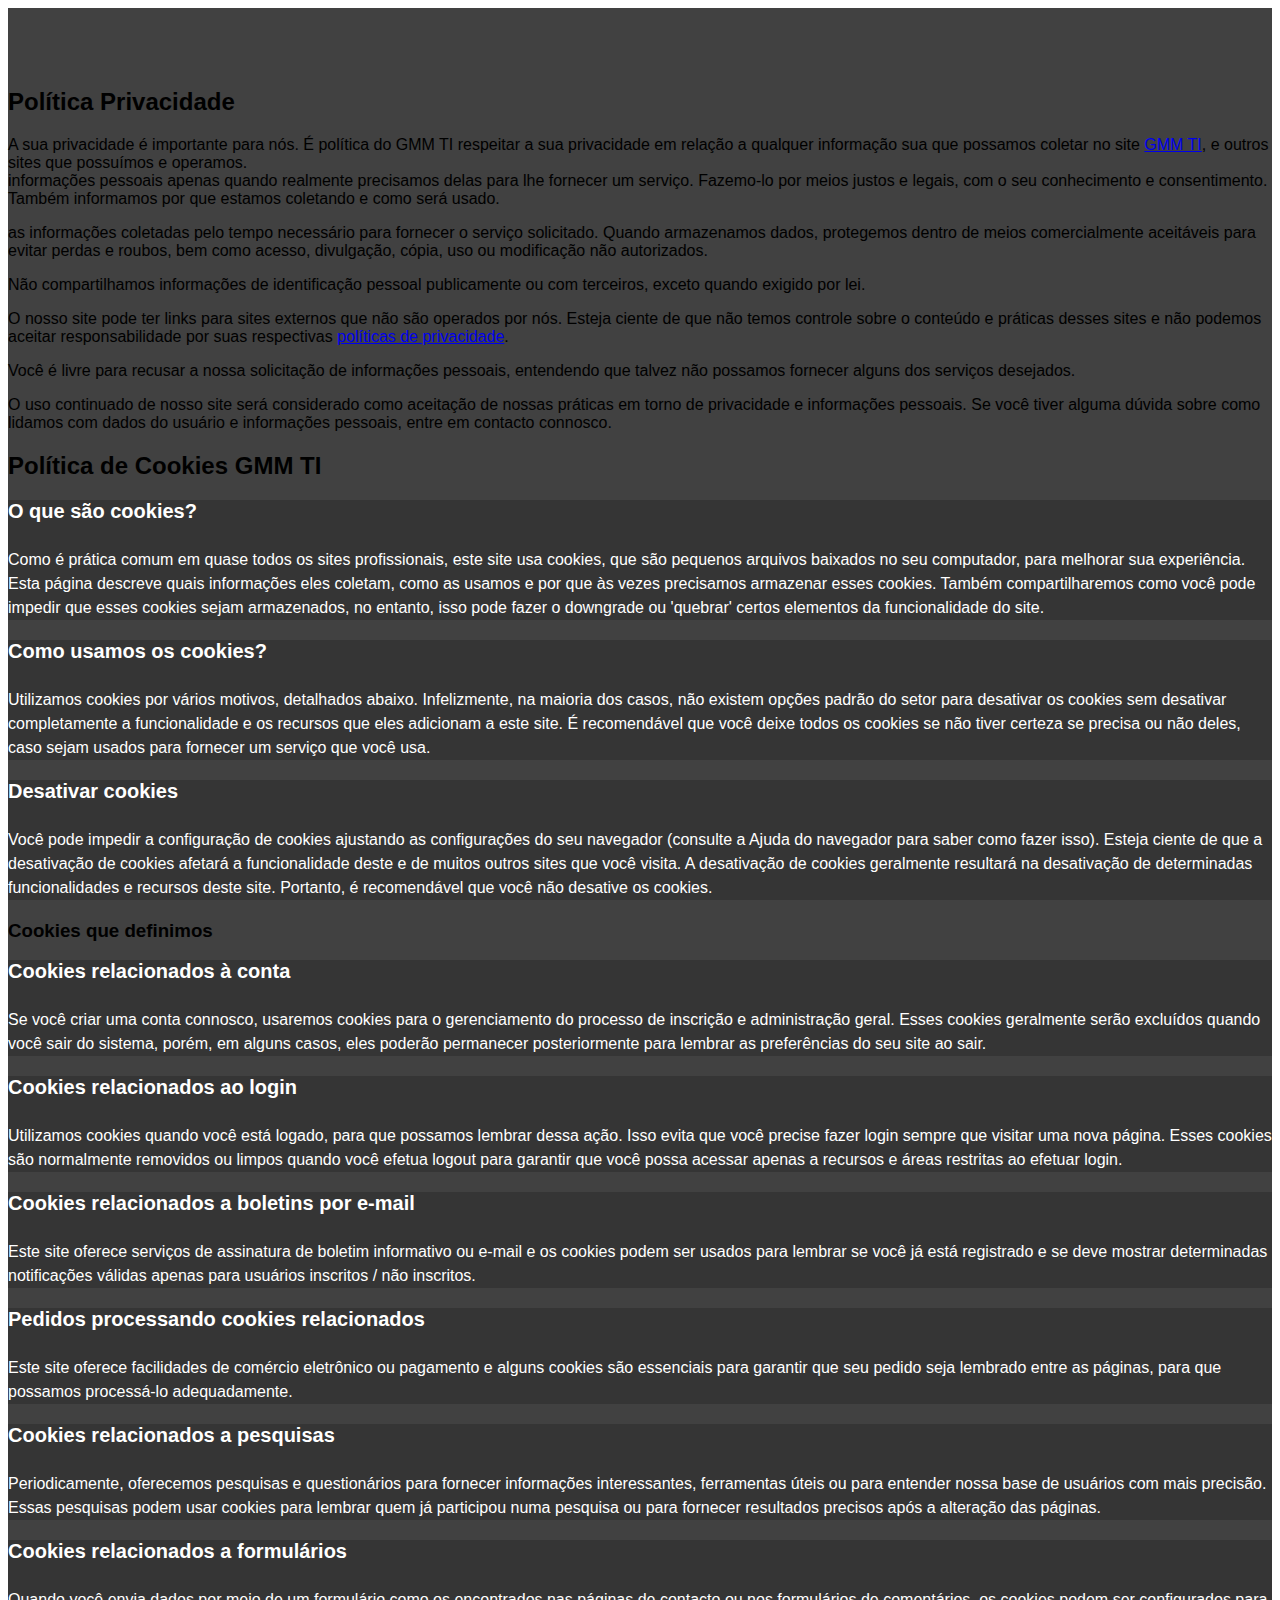
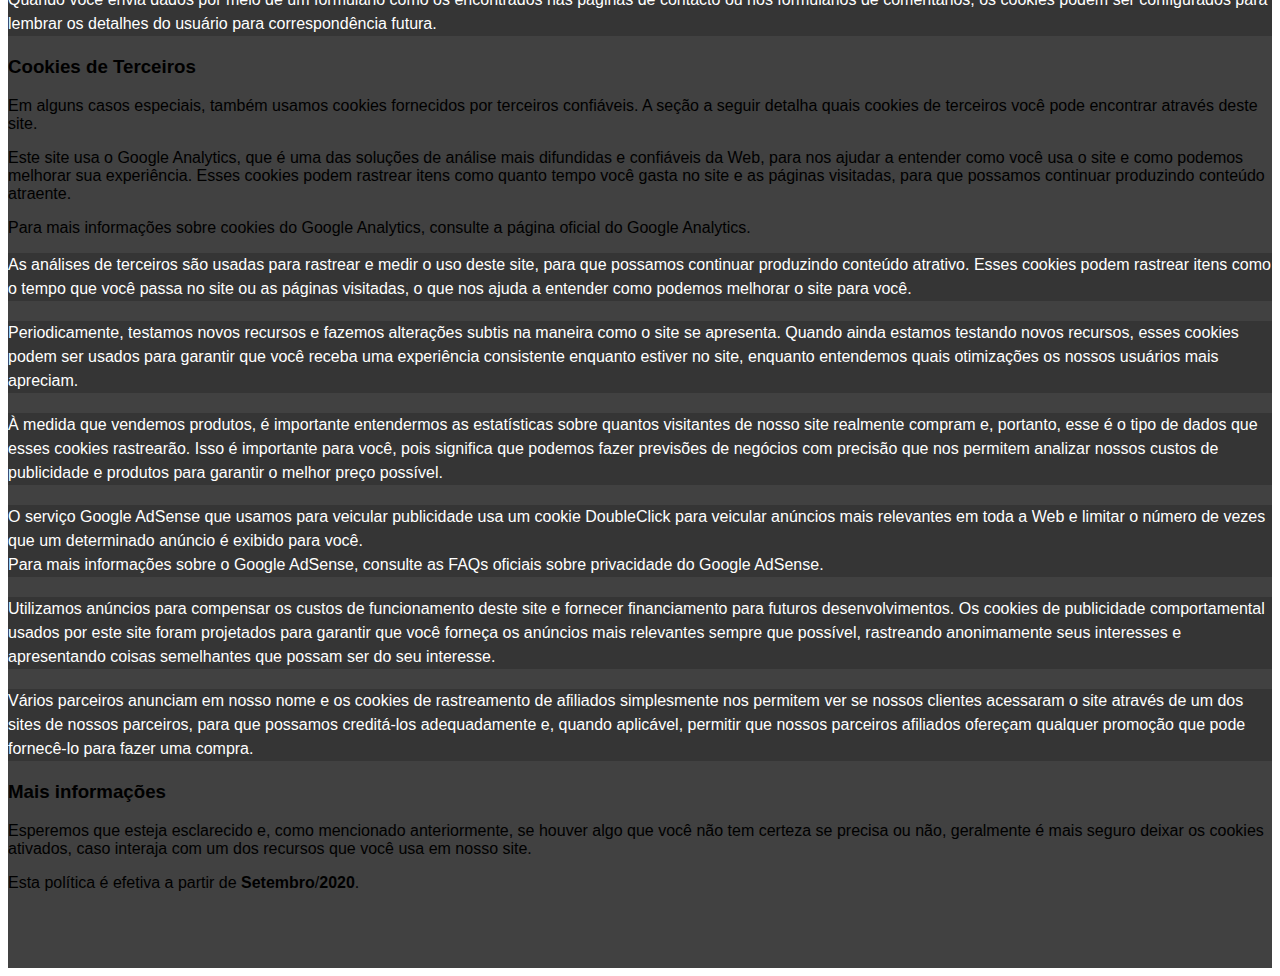
<file: privacity.html>
<!DOCTYPE html>
<html lang="pt-BR">
<head>

    <!-- Responsive -->
    <meta charset="utf-8"/>
    <meta name="viewport" content="width=device-width, initial-scale=1"/>
    <!--/ Responsive -->

    <!-- Bootstrap 5 -->
    <link rel="stylesheet" href="https://stackpath.bootstrapcdn.com/bootstrap/5.0.0-alpha1/css/bootstrap.min.css"
          integrity="sha384-r4NyP46KrjDleawBgD5tp8Y7UzmLA05oM1iAEQ17CSuDqnUK2+k9luXQOfXJCJ4I" crossorigin="anonymous"/>
    <link rel="stylesheet" href="https://fonts.googleapis.com/css?family=Roboto:300,400,500,700&display=swap"/>
    <link rel="shortcut icon" href="./img/favicon/favicon.ico" type="image/x-icon"/>
    <link rel="icon" href="./img/favicon/favicon-32x32.png" type="image/png" sizes="32x32"/>
    <link rel="stylesheet" href="./css/style.css" type="text/css"/>
    <!--/ Bootstrap 5 -->

    <title>GMM Website - Política de Privacidade</title>
</head>
<body>
    <!-- privacy -->
    <section class="services text-white">
        <div class="container">
        <h2>Política Privacidade</h2>

        <p>A sua privacidade é importante para nós. É política do GMM TI respeitar a sua privacidade em relação a qualquer
            informação sua que possamos coletar no site <a href='GMM TI-website.layout.sh'>GMM TI</a>, e outros sites que
            possuímos e operamos.<br>

            informações pessoais apenas quando realmente precisamos delas para lhe fornecer um serviço. Fazemo-lo por meios justos e
            legais, com o seu conhecimento e consentimento. Também informamos por que estamos coletando e como será usado.
            </p>

    as informações coletadas pelo tempo necessário para fornecer o serviço solicitado. Quando armazenamos dados, protegemos
    dentro de meios comercialmente aceitáveis ​​para evitar perdas e roubos, bem como acesso, divulgação, cópia, uso ou
    modificação não autorizados.</p>

    <p>Não compartilhamos informações de identificação pessoal publicamente ou com terceiros, exceto quando exigido por
        lei.</p>

    <p>O nosso site pode ter links para sites externos que não são operados por nós. Esteja ciente de que não temos controle
        sobre o conteúdo e práticas desses sites e não podemos aceitar responsabilidade por suas respectivas <a
                href='https://politicaprivacidade.com' target='_BLANK'>políticas de privacidade</a>.</p>

    <p>Você é livre para recusar a nossa solicitação de informações pessoais, entendendo que talvez não possamos fornecer
        alguns dos serviços desejados.</p>

    <p>O uso continuado de nosso site será considerado como aceitação de nossas práticas em torno de privacidade e
        informações pessoais. Se você tiver alguma dúvida sobre como lidamos com dados do usuário e informações pessoais,
        entre em contacto connosco.</p>

    <h2>Política de Cookies GMM TI</h2>
    
    <div class="row py-5">
        <div class="col-md-6 d-flex align-items-streach">
            <div class="services__box d-flex rounded p-4">
                <div class="services__text-box">
                    <h4 class="services__title">O que são cookies?</h4>
                    <p class="services__text">
                        Como é prática comum em quase todos os sites profissionais, este site usa cookies, que são pequenos arquivos baixados no seu computador, para melhorar sua experiência. Esta página descreve quais informações eles coletam, como as usamos e por que às vezes precisamos armazenar esses cookies. Também compartilharemos como você pode impedir que esses cookies sejam armazenados, no entanto, isso pode fazer o downgrade ou 'quebrar' certos elementos da funcionalidade do site.
                    </p>
                </div>
            </div>
        </div>

        <div class="col-md-6 d-flex align-items-streach">
            <div class="services__box d-flex rounded p-4">
                <div class="services__text-box">
                    <h4 class="services__title">Como usamos os cookies?</h4>
                    <p class="services__text">
                        Utilizamos cookies por vários motivos, detalhados abaixo. Infelizmente, na maioria dos casos, não existem opções padrão do setor para desativar os cookies sem desativar completamente a funcionalidade e os recursos que eles adicionam a este site. É recomendável que você deixe todos os cookies se não tiver certeza se precisa ou não deles, caso sejam usados ​​para fornecer um serviço que você usa.
                    </p>
                </div>
            </div>
        </div>

        <div class="col-md-6 d-flex align-items-streach">
            <div class="services__box d-flex rounded p-4">
                <div class="services__text-box">
                    <h4 class="services__title">Desativar cookies</h4>
                    <p class="services__text">
                        Você pode impedir a configuração de cookies ajustando as configurações do seu navegador (consulte a Ajuda do navegador para saber como fazer isso). Esteja ciente de que a desativação de cookies afetará a funcionalidade deste e de muitos outros sites que você visita. A desativação de cookies geralmente resultará na desativação de determinadas funcionalidades e recursos deste site. Portanto, é recomendável que você não desative os cookies.
                    </p>
                </div>
            </div>
        </div>
    </div>

    <h3>Cookies que definimos</h3>
    
    <div class="row py-5">
        <div class="col-md-6 d-flex align-items-streach">
            <div class="services__box d-flex rounded p-4">
                <div class="services__text-box">
                    <h4 class="services__title">Cookies relacionados à conta</h4>
                    <p class="services__text">
                        Se você criar uma conta connosco, usaremos cookies para o gerenciamento do processo de inscrição e administração
                        geral. Esses cookies geralmente serão excluídos quando você sair do sistema, porém, em alguns casos, eles
                        poderão permanecer posteriormente para lembrar as preferências do seu site ao sair.
                    </p>
                </div>
            </div>
        </div>
        

        <div class="col-md-6 mt-4 mt-md-0 d-flex align-items-streach d-flex align-items-streach">
            <div class="services__box d-flex rounded p-4">
                <div class="services__text-box">
                    <h4 class="services__title">Cookies relacionados ao login</h4>
                    <p class="services__text">
                        Utilizamos cookies quando você está logado, para que possamos lembrar dessa ação. Isso evita que você precise fazer login sempre que visitar uma nova página. Esses cookies são normalmente removidos ou limpos quando você efetua logout para garantir que você possa acessar apenas a recursos e áreas restritas ao efetuar login.
                    </p>
                </div>
            </div>
        </div>
        

        <div class="col-md-6 mt-4 mt-md-0 d-flex align-items-streach">
            <div class="services__box d-flex rounded p-4">
                <div class="services__text-box">
                    <h4 class="services__title">Cookies relacionados a boletins por e-mail</h4>
                    <p class="services__text">
                        Este site oferece serviços de assinatura de boletim informativo ou e-mail e os cookies podem ser usados ​​para lembrar se você já está registrado e se deve mostrar determinadas notificações válidas apenas para usuários inscritos / não inscritos.
                    </p>
                </div>
            </div>
        </div>

        <div class="col-md-6 mt-4 mt-md-0 d-flex align-items-streach">
            <div class="services__box d-flex rounded p-4">
                <div class="services__text-box">
                    <h4 class="services__title">Pedidos processando cookies relacionados</h4>
                    <p class="services__text">
                        Este site oferece facilidades de comércio eletrônico ou pagamento e alguns cookies são essenciais para garantir que seu pedido seja lembrado entre as páginas, para que possamos processá-lo adequadamente.
                    </p>
                </div>
            </div>
        </div>

        <div class="col-md-6 mt-4 mt-md-0 d-flex align-items-streach">
            <div class="services__box d-flex rounded p-4">
                <div class="services__text-box">
                    <h4 class="services__title">Cookies relacionados a pesquisas</h4>
                    <p class="services__text">
                        Periodicamente, oferecemos pesquisas e questionários para fornecer informações interessantes, ferramentas úteis ou para entender nossa base de usuários com mais precisão. Essas pesquisas podem usar cookies para lembrar quem já participou numa pesquisa ou para fornecer resultados precisos após a alteração das páginas.
                    </p>
                </div>
            </div>
        </div>

        <div class="col-md-6 mt-4 mt-md-0 d-flex align-items-streach">
            <div class="services__box d-flex rounded p-4">
                <div class="services__text-box">
                    <h4 class="services__title">Cookies relacionados a formulários</h4>
                    <p class="services__text">
                        Quando você envia dados por meio de um formulário como os encontrados nas páginas de contacto ou nos formulários de comentários, os cookies podem ser configurados para lembrar os detalhes do usuário para correspondência futura.
                    </p>
                </div>
            </div>
        </div>

    </div>


    <h3>Cookies de Terceiros</h3>

    <p>
        Em alguns casos especiais, também usamos cookies fornecidos por terceiros confiáveis. A seção a seguir detalha quais cookies de terceiros você pode encontrar através deste site.
    </p>

    <p>
        Este site usa o Google Analytics, que é uma das soluções de análise mais difundidas e confiáveis ​​da Web, para nos ajudar a entender como você usa o site e como podemos melhorar sua experiência. Esses cookies podem rastrear itens como quanto tempo você gasta no site e as páginas visitadas, para que possamos continuar produzindo conteúdo atraente.
    </p>

    <p>Para mais informações sobre cookies do Google Analytics, consulte a página oficial do Google Analytics.</p>
    
    <div class="row py-5">
        <div class="col-md-6 d-flex align-items-streach">
            <div class="services__box d-flex rounded p-4">
                <div class="services__text-box">
                    <p class="services__text">
                        As análises de terceiros são usadas para rastrear e medir o uso deste site, para que possamos continuar produzindo conteúdo atrativo. Esses cookies podem rastrear itens como o tempo que você passa no site ou as páginas visitadas, o que nos ajuda a entender como podemos melhorar o site para você.
                    </p>
                </div>
            </div>
        </div>

        <div class="col-md-6 d-flex align-items-streach">
            <div class="services__box d-flex rounded p-4">
                <div class="services__text-box">
                    <p class="services__text">
                        Periodicamente, testamos novos recursos e fazemos alterações subtis na maneira como o site se apresenta. Quando ainda estamos testando novos recursos, esses cookies podem ser usados ​​para garantir que você receba uma experiência consistente enquanto estiver no site, enquanto entendemos quais otimizações os nossos usuários mais apreciam.
                    </p>
                </div>
            </div>
        </div>

        <div class="col-md-6 d-flex align-items-streach">
            <div class="services__box d-flex rounded p-4">
                <div class="services__text-box">
                    <p class="services__text">
                        À medida que vendemos produtos, é importante entendermos as estatísticas sobre quantos visitantes de nosso site realmente compram e, portanto, esse é o tipo de dados que esses cookies rastrearão. Isso é importante para você, pois significa que podemos fazer previsões de negócios com precisão que nos permitem analizar nossos custos de publicidade e produtos para garantir o melhor preço possível.
                    </p>
                </div>
            </div>
        </div>

        <div class="col-md-6 d-flex align-items-streach">
            <div class="services__box d-flex rounded p-4">
                <div class="services__text-box">
                    <p class="services__text">
                        O serviço Google AdSense que usamos para veicular publicidade usa um cookie DoubleClick para veicular anúncios mais relevantes em toda a Web e limitar o número de vezes que um determinado anúncio é exibido para você.<br>
                        Para mais informações sobre o Google AdSense, consulte as FAQs oficiais sobre privacidade do Google AdSense.
                    </p>
                </div>
            </div>
        </div>

        <div class="col-md-6 d-flex align-items-streach">
            <div class="services__box d-flex rounded p-4">
                <div class="services__text-box">
                    <p class="services__text">
                        Utilizamos anúncios para compensar os custos de funcionamento deste site e fornecer financiamento para futuros desenvolvimentos. Os cookies de publicidade comportamental usados ​​por este site foram projetados para garantir que você forneça os anúncios mais relevantes sempre que possível, rastreando anonimamente seus interesses e apresentando coisas semelhantes que possam ser do seu interesse.
                    </p>
                </div>
            </div>
        </div>
        
        <div class="col-md-6 d-flex align-items-streach">
            <div class="services__box d-flex rounded p-4">
                <div class="services__text-box">
                    <p class="services__text">
                        Vários parceiros anunciam em nosso nome e os cookies de rastreamento de afiliados simplesmente nos permitem ver se nossos clientes acessaram o site através de um dos sites de nossos parceiros, para que possamos creditá-los adequadamente e, quando aplicável, permitir que nossos parceiros afiliados ofereçam qualquer promoção que pode fornecê-lo para fazer uma compra.
                    </p>
                </div>
            </div>
        </div>
    </div>

    <h3>Mais informações</h3>

    <p>Esperemos que esteja esclarecido e, como mencionado anteriormente, se houver algo que você não tem certeza se precisa
        ou não, geralmente é mais seguro deixar os cookies ativados, caso interaja com um dos recursos que você usa em nosso
        site.</p>

    <p>Esta política é efetiva a partir de <strong>Setembro</strong>/<strong>2020</strong>.</p>
    </div>
</section>
<!--/ privacy -->
</body>
</html>
</file>
<file: css/style.css>
﻿.box-to-top{width:2.5em;height:2.5em;background:#e03a3c;position:fixed;border-radius:0.625em;bottom:1.25em;right:-90%;opacity:.5;display:flex;justify-content:center;align-items:center}.back-to-top-link::before{font-size:1.2em;color:#fff;font-family:"Font Awesome 5 Free";font-weight:900;content:""}.back-to-top-link{text-decoration:none}.active{opacity:1;right:20px;transition:all .4s ease-in-out}[data-anime]{opacity:0;transition:all .4s ease-in-out}[data-anime=down]{transform:translate3d(0, -50px, 0)}[data-anime=up]{transform:translate3d(0, 50px, 0)}[data-anime=left]{transform:translate3d(-50px, 0px, 0)}[data-anime=right]{transform:translate3d(50px, 0px, 0)}[data-anime].animate{opacity:1;transform:translate3d(0, 0, 0)}.wta{width:360px;position:fixed;bottom:20px;right:20px;background:transparent}.wta-chat{width:100%;background:#fff;border-radius:10px;position:absolute;bottom:70px;right:0px;box-shadow:0px 0 20px rgba(0,0,0,.2);display:none}.wta-chat__header{display:flex;align-items:center;padding:10px;border-radius:10px 10px 0 0;background:#095e54}.wta-chat__box-img{margin-right:20px}.wta-chat__rounded{width:60px;height:60px;display:block;border-radius:50%}.wta-chat__info{color:#fff}.wta-chat__text{margin-bottom:5px;padding-bottom:5px;font-weight:bold}.wta-chat__status{margin-top:0;padding-top:0}.wta-message{padding:20px;background:linear-gradient(rgba(255, 255, 255, 0.4), rgba(255, 255, 255, 0.4));position:relative}.wta-message::before{display:block;position:absolute;content:"";left:0px;top:0px;height:100%;width:100%;z-index:0;opacity:.9;background:url("https://i.pinimg.com/originals/b2/9d/df/b29ddf01acd53e07e44d63efcc5c54a4.jpg")}.wta-message__flex{padding:10px 15px 10px;background:#fff;border-radius:0px 10px 10px;position:relative;margin-top:4px;max-width:calc(100% - 60px)}.wta-message__business-name{color:rgba(0,0,0,.4);font-weight:bold;text-transform:uppercase}.wta-message__business-message{font-size:14px;margin-top:4px;color:#000}.wta-message__business-hour{text-align:right;margin-top:4px;font-size:12px;color:rgba(0,0,0,.4)}.wta-btn{text-align:center}.btn-rounded{display:inline-block;padding:10px 20px;background:#5fcd6a;color:#fff;font-weight:bold;border-radius:20px;border:none;margin:20px 0;cursor:pointer;transition:all .4s ease-in-out;text-decoration:none}.btn-rounded:hover{background:#32b345}.wta-call{background:#fff;border-radius:50%;box-shadow:0px 0 20px rgba(0,0,0,.2);position:absolute;bottom:0px;right:0px;text-align:center;cursor:pointer}.wta-call i{font-size:40px;color:#5fcd6a;padding:10px}.is-open{display:block;transition:all .4s ease-in-out}html{scroll-behavior:smooth}body{font-family:"Poppins",sans-serif;font-size:1em}.main-title{color:#1b1b1b;padding:30px 0;margin-bottom:20px;text-align:center}.main-title p{max-width:800px;padding:10px 0;text-align:center;margin:0 auto}.navbar-brand{font-size:2em;font-weight:600}.navbar-brand__dot{color:#e03a3c}.navbar-nav .nav-item{padding-right:0.9375em}.navbar-nav .nav-item .nav-link{font-size:0.9375em;font-weight:600;color:#1b1b1b;transition:all .4s ease-in-out}.navbar-nav .nav-item .nav-link:hover{color:#e03a3c}.navbar-nav .nav-item .nav-link.active{color:#e03a3c}.btn-submit{background:#e03a3c;border-radius:0.25em;color:#fff !important;text-decoration:none;padding:0.9375em 1.875em !important;transition:all .4s ease-in-out;border:4px solid}.btn-submit:hover{background:#000;border:4px solid}.btn-submit:focus{outline:none}.header{background:linear-gradient(rgba(0, 0, 0, 0.4), rgba(0, 0, 0, 0.4)),url("../img/bg.png") no-repeat center;background-size:cover;height:60vh}.header__inner{padding:5em 0;max-width:25em}.header__title{color:#fff;font-size:2.5em;font-weight:600}.header__subtitle{color:#fff;font-size:1.5em;margin:1.25em 0}.partners{background:#fff;padding:3.75em 0}.partners__lists{display:flex;flex-wrap:wrap;justify-content:center}.partners__img{width:10em;margin:0em 1.25em;opacity:.2;transition:all .4s ease-in-out}.partners__img:hover{opacity:1}.partners img{width:100%}.about{background:#fff;padding:3.75em 0}.about__title-section{color:#fff;font-size:2.125em;font-weight:700}.about__text-section{color:#fff;margin:2.1875em 0 3.75em}.about__icon{color:#e03a3c;font-size:1.875em}.about__title{color:#fff;font-size:1.25em;font-weight:700;margin:1.25em 0}.about__text{color:#686868;margin:0em 0 3.75em}.accordion>.card>.card-header{background:#e03a3c}.accordion>.card>.card-header>.mb-0>.btn-link{color:#fff;font-weight:bold;text-decoration:none}.btn-check:focus+.btn,.btn:focus{outline:0;box-shadow:0 0 0 .2rem #e03a3c}.counts{background:#fff;padding:3.75em 0}.counts__box{position:relative}.counts__icon{position:absolute;top:-1.25em;left:50%;transform:translateX(-50%);font-size:1.5em;background:#fff;color:#e03a3c;border-radius:50%;border:0.125em solid #fff}.counts__number{font-size:2.25em;display:block;font-weight:700}.services{background:#414141;padding:3.75em 0}.services__section{text-align:center}.services__title-section{color:#fff;font-size:2.125em;font-weight:700;margin-bottom:1.25em}.services__text-section{color:#fff;max-width:37.5em;margin:0 auto}.services__box{background:#353535;margin-bottom:1.25em;width:100%}.services__icon{color:#e03a3c;font-size:1.875em}.services__title{color:#fff;font-size:1.25em;font-weight:700;margin:0 0 1.25em}.services__text{color:#fff;line-height:1.5em}.portfolio{background:#fff;padding:3.75em 0}.portfolio__section{text-align:center}.portfolio__title-section{font-size:2.125em;font-weight:700;margin-bottom:1.25em}.portfolio__text-section{max-width:37.5em;margin:0 auto}.testimonials{background:#fff;padding:3.75em 0}.testimonials__section{text-align:center}.testimonials__title-section{font-size:2.125em;font-weight:700}.testimonials__text-section{max-width:37.5em;margin:0 auto}.testimonials img{width:90px;border-radius:10px;border:6px solid #fff;float:left;margin:0 10px 0 0}.testimonials__name{font-size:1.125em;font-weight:bold}.testimonials__occupation{color:#9b9b9b}.testimonials__text{font-style:italic;font-style:0.875em;font-weight:300;line-height:1.5625em}.team{background:#1b1b1b;padding:3.75em 0}.team__section{text-align:center}.team__title-section{color:#fff;font-size:2.125em;font-weight:700;margin-bottom:1.25em}.team__text-section{color:#fff;max-width:37.5em;margin:0 auto}.blog{background:#fff;padding:3.75em 0}.blog__section{text-align:center}.blog__title-section{font-size:2.125em;font-weight:700;margin-bottom:1.25em}.blog__text-section{max-width:37.5em;margin:0 auto}.blog__img{width:100%;height:25em}.contact{background:#fff;padding:3.75em 0}.contact__section{text-align:center}.contact__title-section{font-size:2.125em;font-weight:700;margin-bottom:1.25em}.contact__text-section{max-width:37.5em;margin:0 auto}.contact__icon{font-size:2em;color:#e03a3c;padding:0.625em;border-radius:50%;border:0.125em #e03a3c}.contact .nav-link{padding:0}.footer{background:#1b1b1b;padding:0.9375em 0}.sub-title{font-size:17px;color:#9b9b9b;text-transform:uppercase;font-weight:bold}.social-links i{font-size:3em;color:#9b9b9b;margin:0 10px;transition:all .4s ease-in-out}.social-links i:hover{color:#e03a3c}.link-item{text-decoration:none}/*# sourceMappingURL=style.css.map */
</file>
